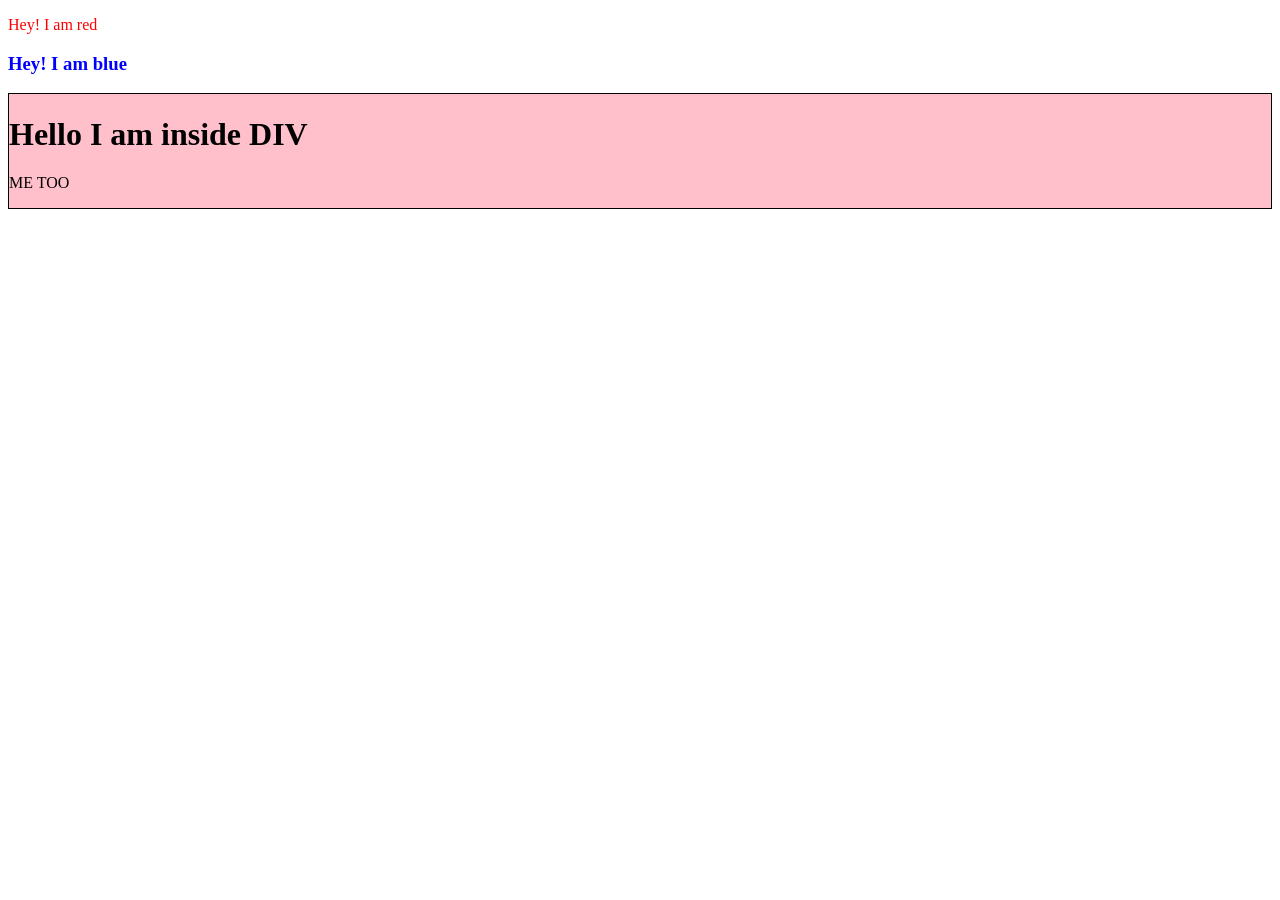
<file: index2.html>
<!DOCTYPE html>
<html lang="en">
  <head>
    <meta charset="UTF-8" />
    <meta http-equiv="X-UA-Compatible" content="IE=edge" />
    <meta name="viewport" content="width=device-width, initial-scale=1.0" />
    <title>Spider-Man</title>
    <link rel="stylesheet" href="style2.css" />
  </head>
  <body>
    <!-- <h1>Spider Man</h1>
    <img src="assets/spiderman_img.png" id="mainImg" />
    <h2>About</h2>
    <p>
      <b>Spider-Man</b> is a superhero appearing in American comic books
      published by
      <a href="https://www.google.com/search?q=Marvel+Comics">Marvel Comics</a>.
      Created by writer-editor <b>Stan Lee</b> and artist <b>Steve Ditko</b>, he
      first appeared in the anthology comic book
      <a href="https://www.google.com/search?q=Amazing+Fantasy"
        >Amazing Fantasy</a
      >
      #15 (August 1962) in the <a href="#">Silver Age of Comic Books</a>. He has
      been featured in comic books, television shows, films, video games,
      novels, and plays
    </p>

    <div class="box">
      <h4>Publication Info</h4>
      <ul>
        <li><a href="#" class="boxLink">Publisher</a></li>
        <li><a href="#" class="boxLink">First Appearance</a></li>
        <li>
          Created by
          <ul>
            <li><a href="#" class="boxLink">Stan Lee</a></li>
            <li><a href="#" class="boxLink">Steve Ditko</a></li>
          </ul>
        </li>
      </ul>
    </div>

    <h2>Creation & Development</h2>
    <p id="description">
      In 1962, with the success of the Fantastic Four, Marvel Comics editor and
      head writer Stan Lee was casting for a new superhero idea. He said the
      idea for Spider-Man arose from a surge in teenage demand for comic books
      and the desire to create a character with whom teens could identify. As
      with Fantastic Four, Lee saw Spider-Man as an opportunity to "get out of
      his system" what he felt was missing in comic books. In his autobiography,
      Lee cites the non-superhuman pulp magazine crime fighter the Spider as a
      great influence, and in a multitude of print and video interviews, Lee
      stated he was further inspired by seeing a spider climb up a wall—adding
      in his autobiography that he has told that story so often he has become
      unsure of whether or not this is true.
    </p>
    <div class="images">
      <img src="assets/creation_1.png" class="oldImg" />
      <img src="assets/creation_2.jpeg" class="oldImg" />
      <img src="assets/creation_3.jpeg" class="oldImg" />
    </div> -->

    <script src="app2.js"></script>
  </body>
</html>
</file>
<file: style2.css>
/* body {
  font-family: Arial;
}

#mainImg {
  width: 35%;
}

.box {
  border: 0.25px solid black;
  background-color: lightgray;
  width: 200px;
  padding: 1rem;
}

.boxLink {
  text-decoration: none;
}

.oldImg {
  height: 200px;
  width: 200px;
  margin-right: 1rem;
}

#description {
  background-color: antiquewhite;
} */

.red {
  color:red;
}

.blue{
  color:blue;
}

.box {
  border: 1px solid black;
  background-color:pink;
}
</file>
